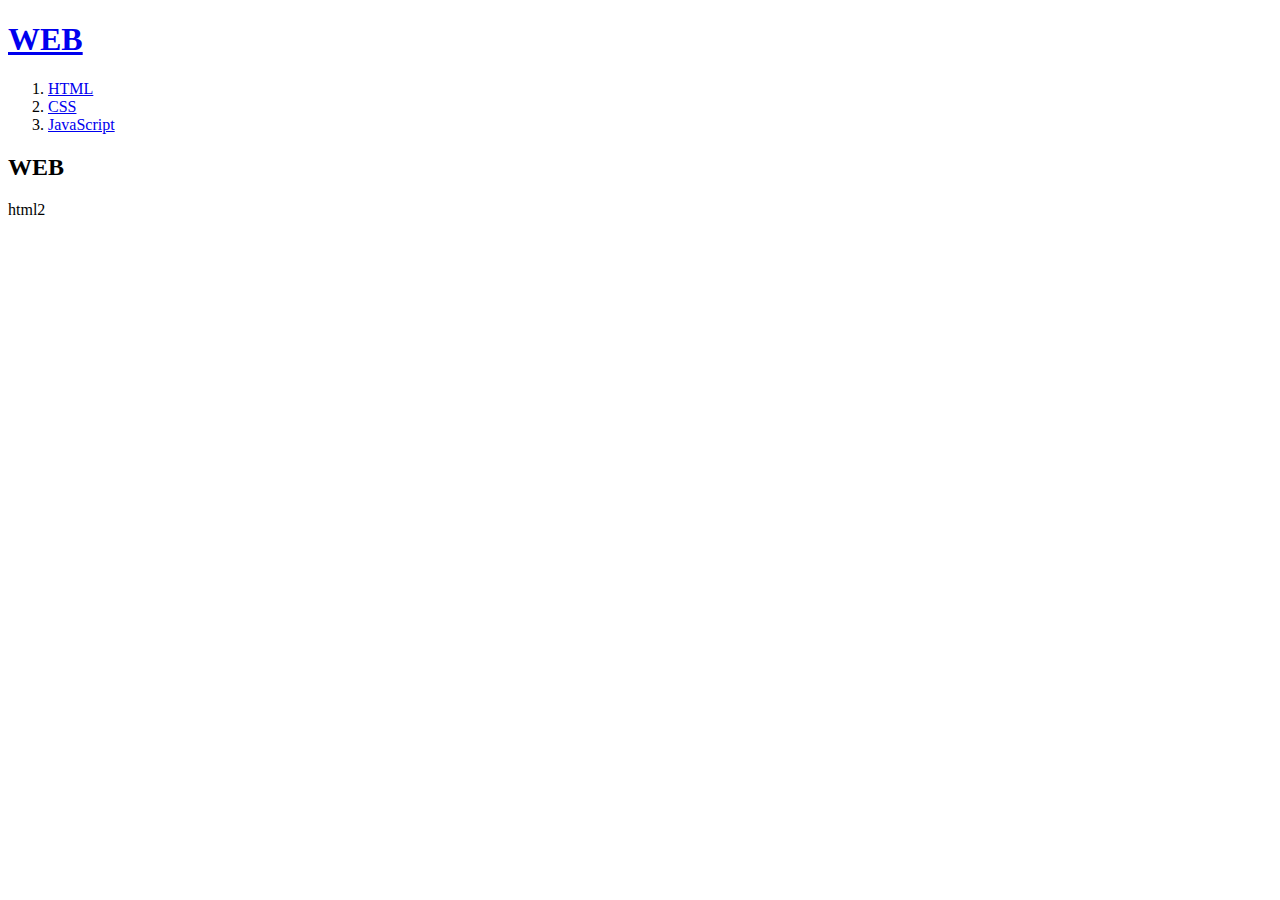
<file: index.html>
<!DOCTYPE html>
<html>
<head>
	<title>WEB1 - Welcome</title>
	<meta charset="utf-8">
</head>
<body>
	<h1><a href="index.html">WEB</a></h1>
	<ol>
		<li><a href="1.html">HTML</a></li>
		<li><a href="2.html">CSS</a></li>
    <li><a href="3.html">JavaScript</a></li>
	</ol>
<h2>WEB</h2>
<p>
html2
</p>
</body>
</html>
</file>
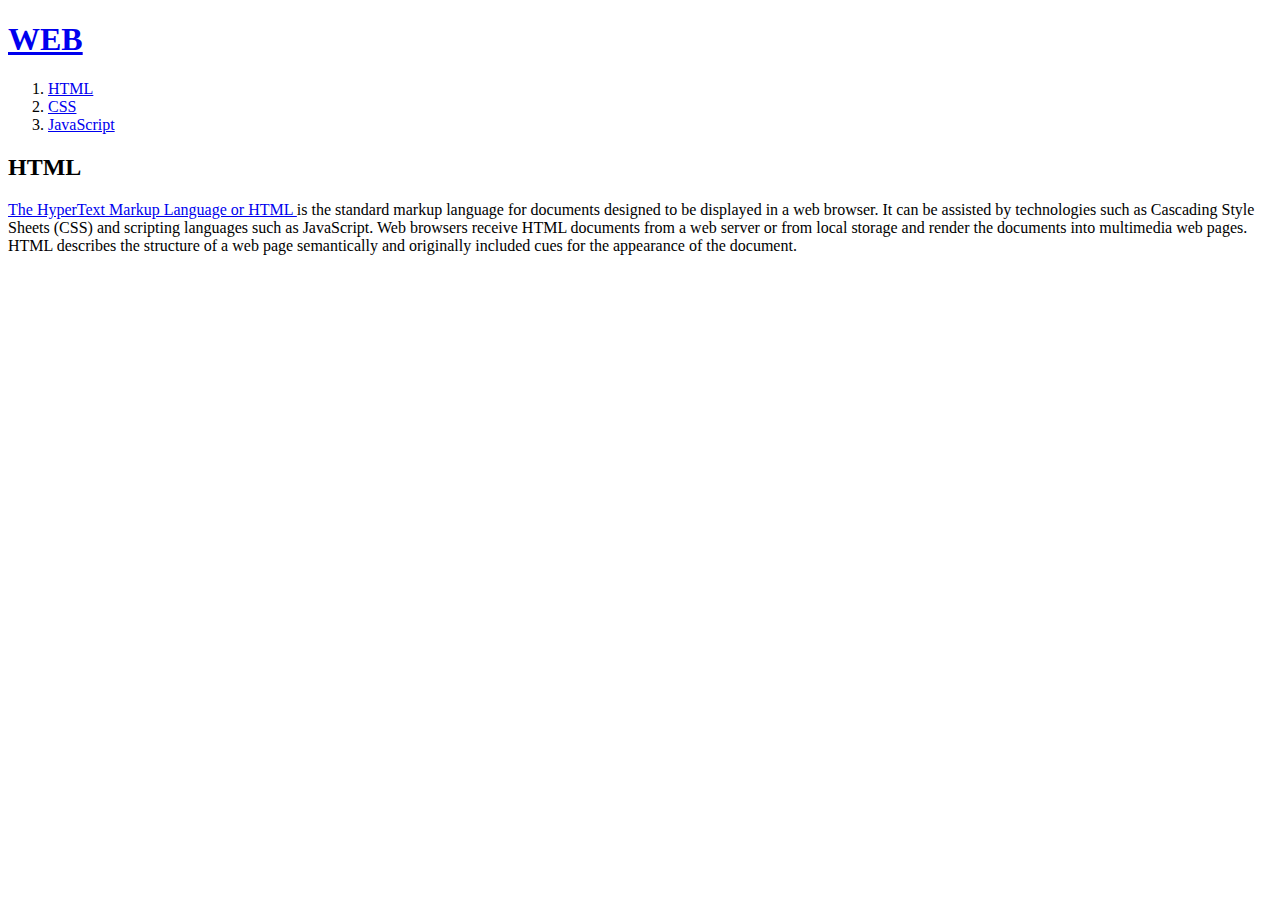
<file: 1.html>
<!DOCTYPE html>
<html>
<head>
	<title>WEB1 - html</title>
	<meta charset="utf-8">
</head>
<body>
	<h1><a href="index.html">WEB</a></h1>
	<ol>
		<li><a href="1.html">HTML</a></li>
		<li><a href="2.html">CSS</a></li>
    <li><a href="3.html">JavaScript</a></li>
	</ol>
<h2>HTML</h2>
<p><a href="https://www.w3.org/TR/html5/"> The HyperText Markup Language or HTML  </a>
 is the standard markup language for documents designed to be displayed in a web browser. It can be assisted by technologies such as Cascading Style Sheets (CSS) and scripting languages such as JavaScript.

Web browsers receive HTML documents from a web server or from local storage and render the documents into multimedia web pages. HTML describes the structure of a web page semantically and originally included cues for the appearance of the document.
</p>
</body>
</html>
</file>
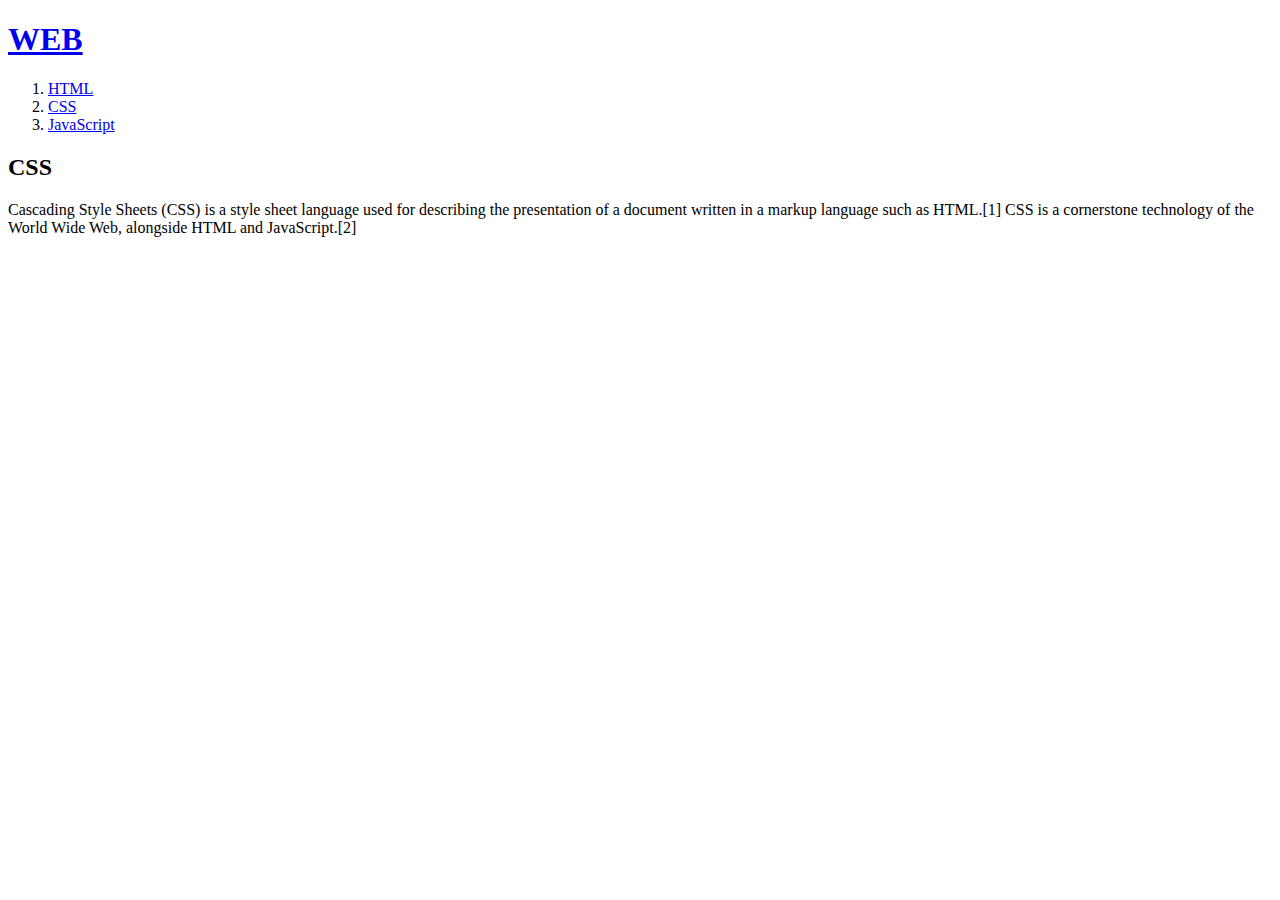
<file: 2.html>
<!DOCTYPE html>
<html>
<head>
	<title>WEB1 - CSS</title>
	<meta charset="utf-8">
</head>
<body>
	<h1><a href="index.html">WEB</a></h1>
	<ol>
		<li><a href="1.html">HTML</a></li>
		<li><a href="2.html">CSS</a></li>
    <li><a href="3.html">JavaScript</a></li>
	</ol>
<h2>CSS</h2>
<p>
Cascading Style Sheets (CSS) is a style sheet language used for describing the presentation of a document written in a markup language such as HTML.[1] CSS is a cornerstone technology of the World Wide Web, alongside HTML and JavaScript.[2]

</p>
</body>
</html>
</file>
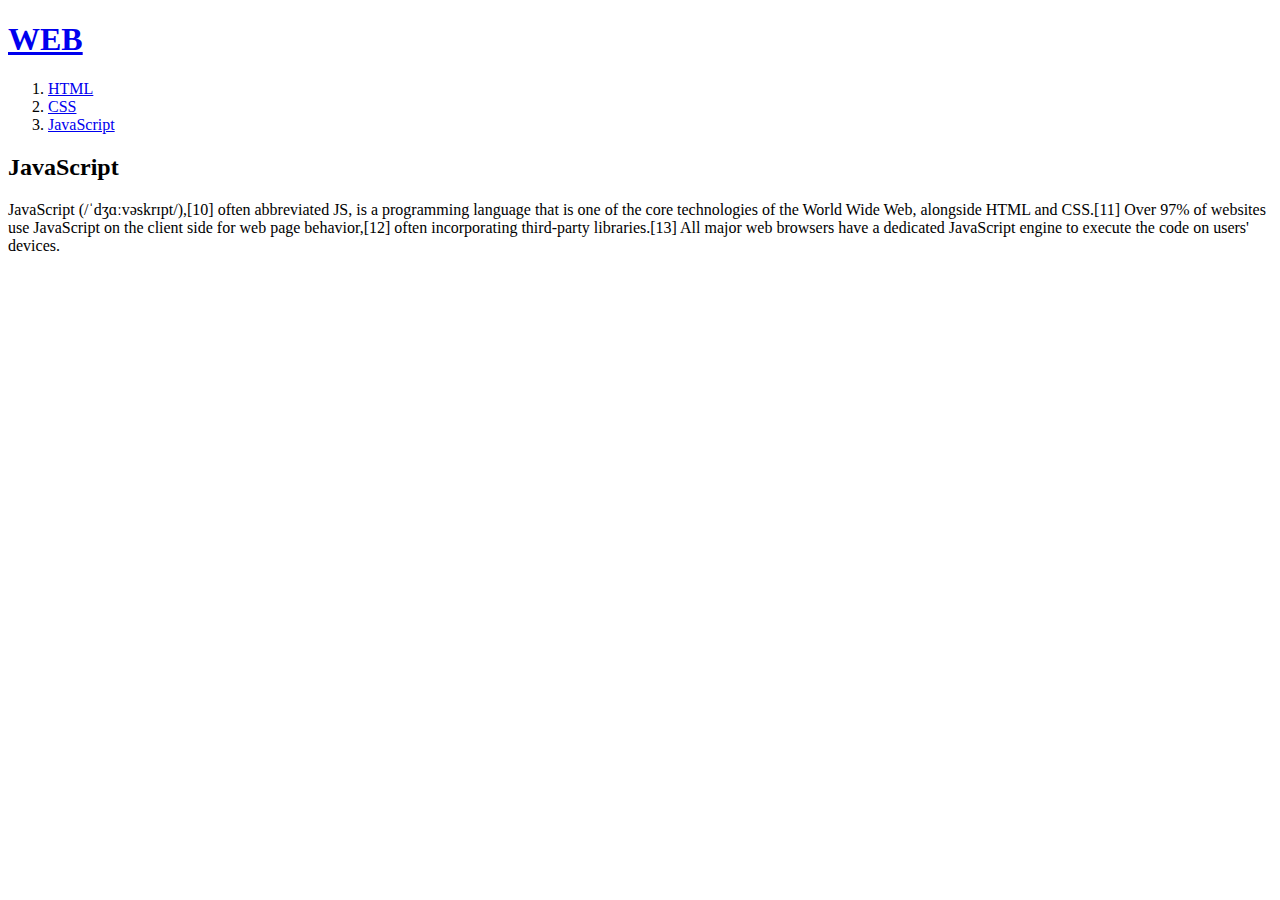
<file: 3.html>
<!DOCTYPE html>
<html>
<head>
	<title>WEB1 - JavaScript</title>
	<meta charset="utf-8">
</head>
<body>
	<h1><a href="index.html">WEB</a></h1>
	<ol>
		<li><a href="1.html">HTML</a></li>
		<li><a href="2.html">CSS</a></li>
    <li><a href="3.html">JavaScript</a></li>
	</ol>
<h2>JavaScript</h2>
<p>
JavaScript (/ˈdʒɑːvəskrɪpt/),[10] often abbreviated JS, is a programming language that is one of the core technologies of the World Wide Web,
alongside HTML and CSS.[11] Over 97% of websites use JavaScript on the client side for web page behavior,[12] often incorporating third-party libraries.[13]
 All major web browsers have a dedicated JavaScript engine to execute the code on users' devices.
</p>
</body>
</html>
</file>
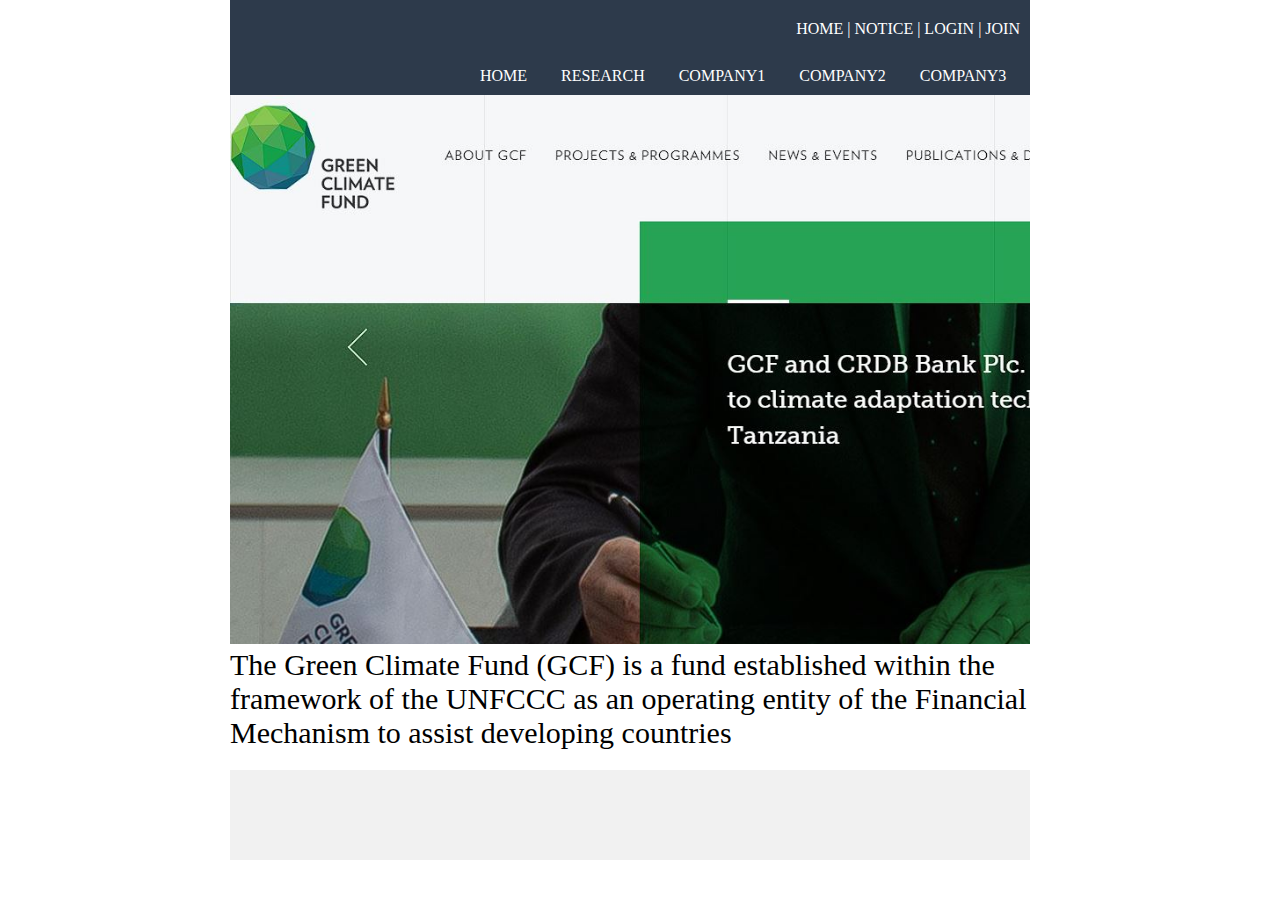
<file: company_1.html>
<!DOCTYPE html>
<html>
<head>
    <meta charset="UTF-8">
    <title>Company</title>
  
    <!-- 2. 데스크탑용 외부 스타일시트 적용 -->
    <link rel="stylesheet" href="./company.css" media="(min-width:600px)">
</head>
<body>
    
    <div id="page">
 
        <header> 
            <div id="top_menu">
                <a href="#">HOME</a> | 
                <a href="#">NOTICE</a> |
                <a href="#">LOGIN</a> |
                <a href="#">JOIN</a>
            </div>
 
            <nav>
                <ul>
                    <li><a href="index.html">HOME</a></li>
                    <li><a href="research.html">RESEARCH</a></li>
                    <li><a href="company_1.html">COMPANY1</a></li>
                    <li><a href="company_2.html">COMPANY2</a></li>
                    <li><a href="company_3.html">COMPANY3</a></li>
                </ul>
            </nav>
 
        </header>
 
        <article id="content">
            <section id="main">
                <a href = "https://www.greenclimate.fund/">
                <img src="gcf.jpg" alt="main img" width = "800" >
                </a>
                <li>The Green Climate Fund (GCF) is a fund established within the framework of the UNFCCC as an operating entity of the Financial Mechanism to assist developing countries</li>
            </section>

 
        </article>
 
        <footer>
        
        </footer>
 
    </div>
</body>
</html>
</file>
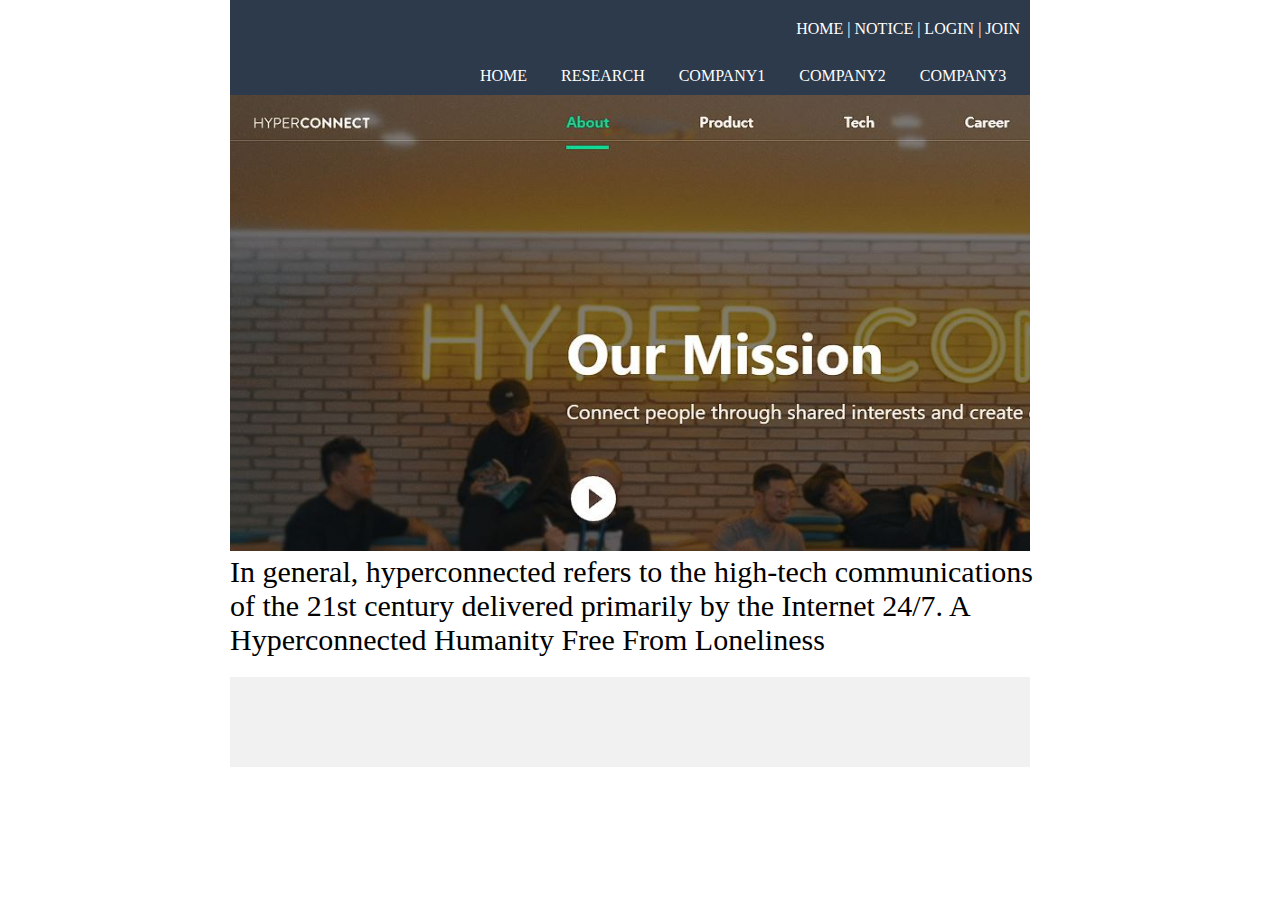
<file: company_2.html>
<!DOCTYPE html>
<html>
<head>
    <meta charset="UTF-8">
    <title>Company</title>
  
    <!-- 2. 데스크탑용 외부 스타일시트 적용 -->
    <link rel="stylesheet" href="./company.css" media="(min-width:600px)">
</head>
<body>
    
    <div id="page">
 
        <header> 
            <div id="top_menu">
                <a href="#">HOME</a> | 
                <a href="#">NOTICE</a> |
                <a href="#">LOGIN</a> |
                <a href="#">JOIN</a>
            </div>
 
            <nav>
                <ul>
                    <li><a href="index.html">HOME</a></li>
                    <li><a href="research.html">RESEARCH</a></li>
                    <li><a href="company_1.html">COMPANY1</a></li>
                    <li><a href="company_2.html">COMPANY2</a></li>
                    <li><a href="company_3.html">COMPANY3</a></li>
                </ul>
            </nav>
 
        </header>
 
        <article id="content">
            <section id="main">
                <a href = "https://www.greenclimate.fund/">
                <img src="gcf2.jpg" alt="main img" width = "800" >
                </a>
                <li> In general, hyperconnected refers to the high-tech communications of the 21st century delivered primarily by the Internet 24/7. A Hyperconnected Humanity Free From Loneliness</li>
            </section>

 
        </article>
 
        <footer>
        
        </footer>
 
    </div>
</body>
</html>
</file>
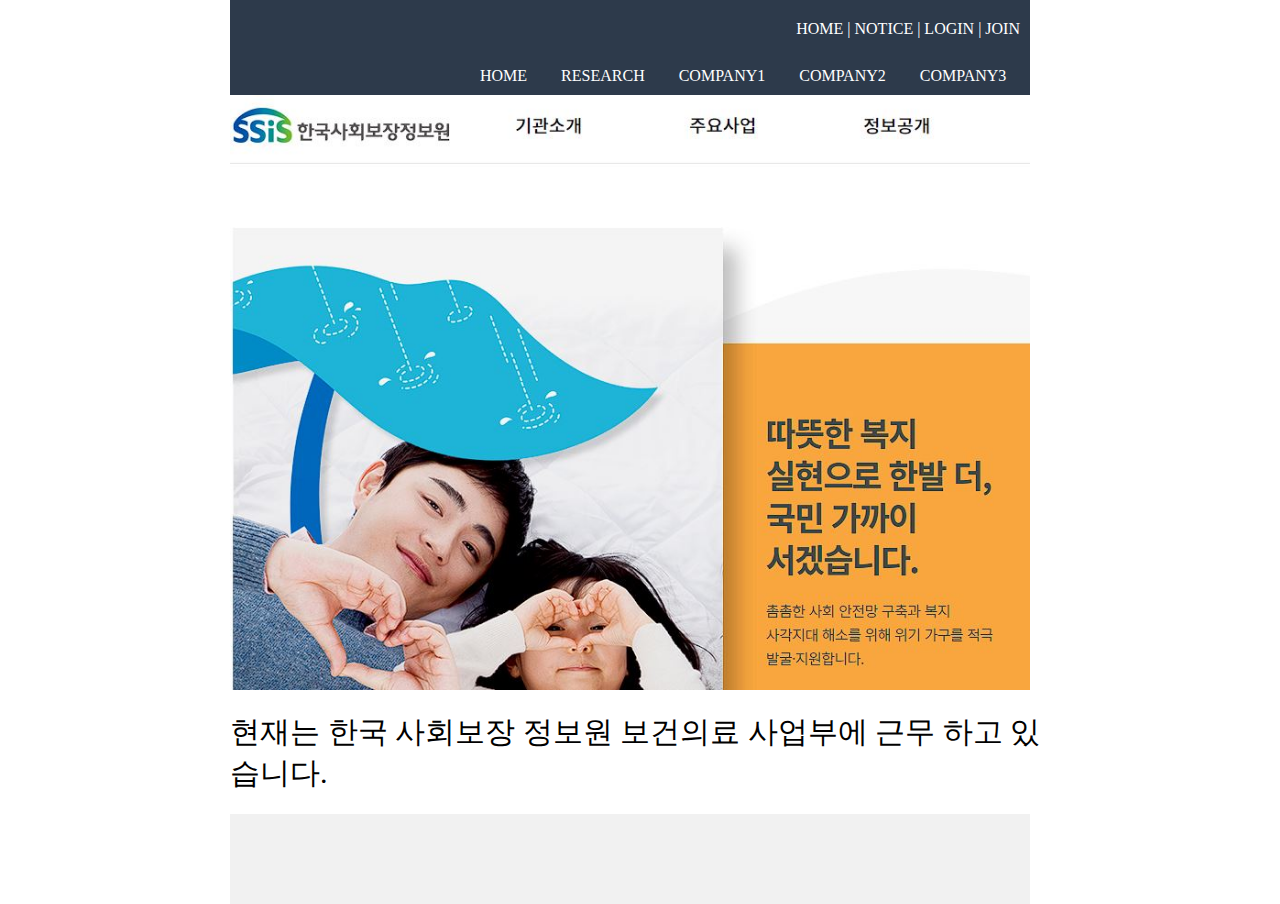
<file: company_3.html>
<!DOCTYPE html>
<html>
<head>
    <meta charset="UTF-8">
    <title>Company</title>
  
    <!-- 2. 데스크탑용 외부 스타일시트 적용 -->
    <link rel="stylesheet" href="./company.css" media="(min-width:600px)">
</head>
<body>
    
    <div id="page">
 
        <header> 
            <div id="top_menu">
                <a href="#">HOME</a> | 
                <a href="#">NOTICE</a> |
                <a href="#">LOGIN</a> |
                <a href="#">JOIN</a>
            </div>
 
            <nav>
                <ul>
                    <li><a href="index.html">HOME</a></li>
                    <li><a href="research.html">RESEARCH</a></li>
                    <li><a href="company_1.html">COMPANY1</a></li>
                    <li><a href="company_2.html">COMPANY2</a></li>
                    <li><a href="company_3.html">COMPANY3</a></li>
                </ul>
            </nav>
 
        </header>
 
        <article id="content">
            <section id="main">
                <a href = "https://dblp.org/pid/187/8924.html">
                <img src="ssis.jpg" alt="main img" width = "800" >
                </a><br><br>
                <li> 현재는 한국 사회보장 정보원 보건의료 사업부에 근무 하고 있습니다.</li>
            </section>

 
        </article>
 
        <footer>
        
        </footer>
 
    </div>
</body>
</html>
</file>
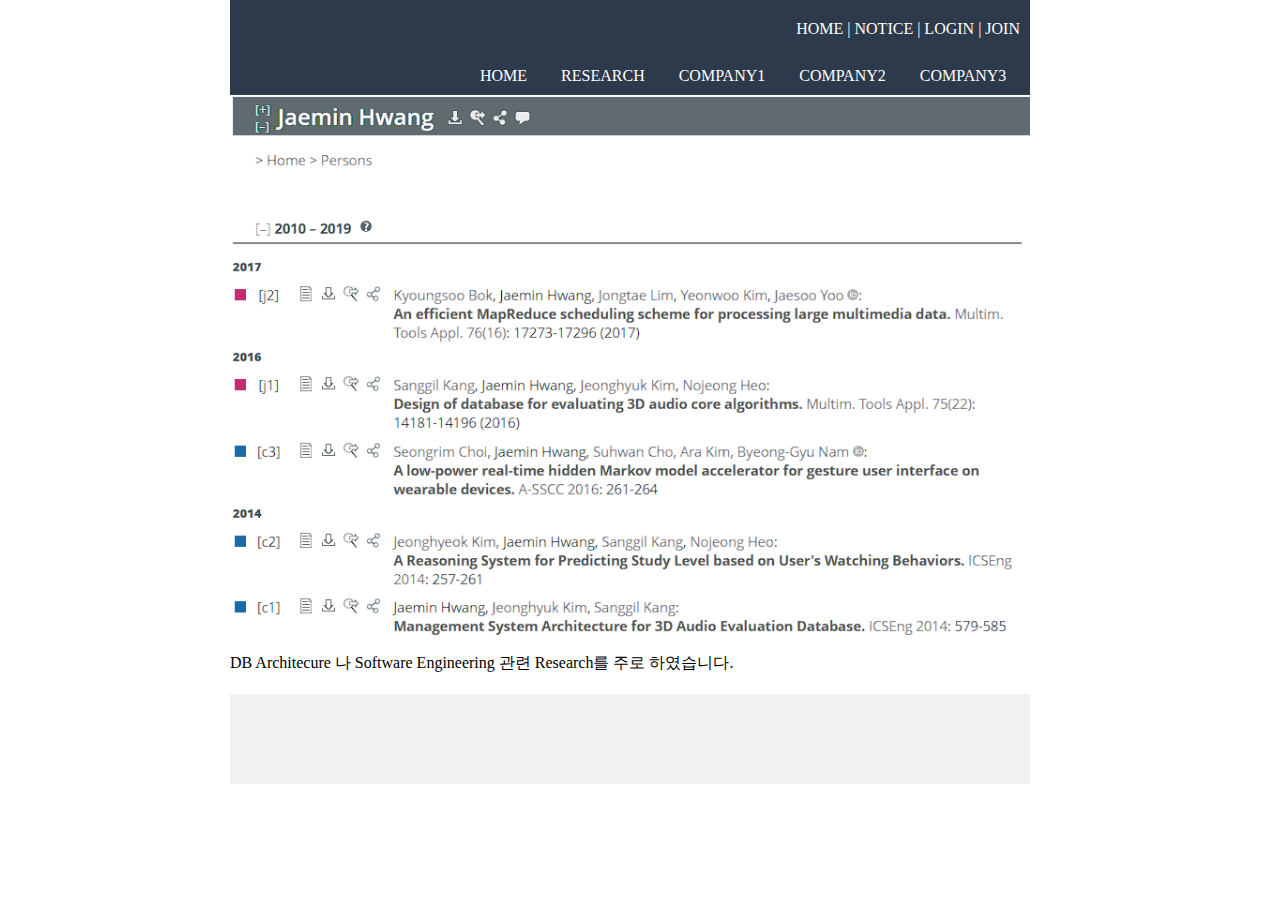
<file: research.html>
<!DOCTYPE html>
<html>
<head>
    <meta charset="UTF-8">
    <title>Company</title>
  
    <!-- 2. 데스크탑용 외부 스타일시트 적용 -->
    <link rel="stylesheet" href="./company.css" media="(min-width:600px)">
</head>
<body>
    
    <div id="page">
 
        <header> 
            <div id="top_menu">
                <a href="#">HOME</a> | 
                <a href="#">NOTICE</a> |
                <a href="#">LOGIN</a> |
                <a href="#">JOIN</a>
            </div>
 
            <nav>
                <ul>
                    <li><a href="index.html">HOME</a></li>
                    <li><a href="research.html">RESEARCH</a></li>
                    <li><a href="company_1.html">COMPANY1</a></li>
                    <li><a href="company_2.html">COMPANY2</a></li>
                    <li><a href="company_3.html">COMPANY3</a></li>
                </ul>
            </nav>
 
        </header>
 
        <article id="content">
            <section id="main">
                <a href = "https://dblp.org/pid/187/8924.html">
                <img src="paper_jaemin.PNG" alt="main img" width = "800" >
                </a>
                DB Architecure 나 Software Engineering 관련 Research를 주로 하였습니다.
            </section>

 
        </article>
 
        <footer>
        
        </footer>
 
    </div>
</body>
</html>
</file>
<file: company.css>
*{margin: 0px; padding: 0px;}
ul{list-style: none;} /* 리스트 앞에 . 같은거 제거*/
a{text-decoration: none;} /* 링크에 밑줄 같은거 제거*/
 
header{
    width: 800px; /*메인 이미지의 너비 사이즈와 같음*/
    height: 95px;
    background-color: #2d3a4b;
 
    /* header 안에 요소들을 모두 absolute 포지션으로 배치할 것이라서 */
    /* absolute 요소가 header의 좌상단을 기준으로 하려면 */
    /* header의 position이 relative 여야만 함 */
    position: relative;
}
 
/* 제목영역안에 있는 메인 로고 이미지 위치 지정 */
#logo{
    position: absolute;
    top: 30px;
    left: 30px;
 
}
 
/* 제목영역안에 오른쪽 상단에 top_menu 배치 */
#top_menu{
    position: absolute;
    top: 20px;
    right: 10px;
    color: white;
}



 
/* top_menu a의 글시 하얀색으로 */
#top_menu a{color: white;}
 
/* 헤더 영역안에 네비게이션 메뉴 배치 */
nav{
    position: absolute;
    bottom: 10px;
    left: 220px;
    font-size: 16px;
}
 
nav li{
    display: inline;
   
    margin-left: 30px;
}
 
nav li a{color: white;}
 
/* 콘텐츠 영역의 알래에 있는 배너 이미지 inline으로 */


#content li{
    display: inline;
    font-size: 30px;
    text-align: center;

}
/* footer 영역 */
footer{
    width: 800px; /*헤더와 같은 사이즈*/
    height: 90px;
    margin-top: 20px;
    text-align: center;
    background-color: #f1f1f1;
}
 
/* 전체 페이지가 가운데로 오도록 */
#page{width: 820px; margin: 0px auto;}
</file>
